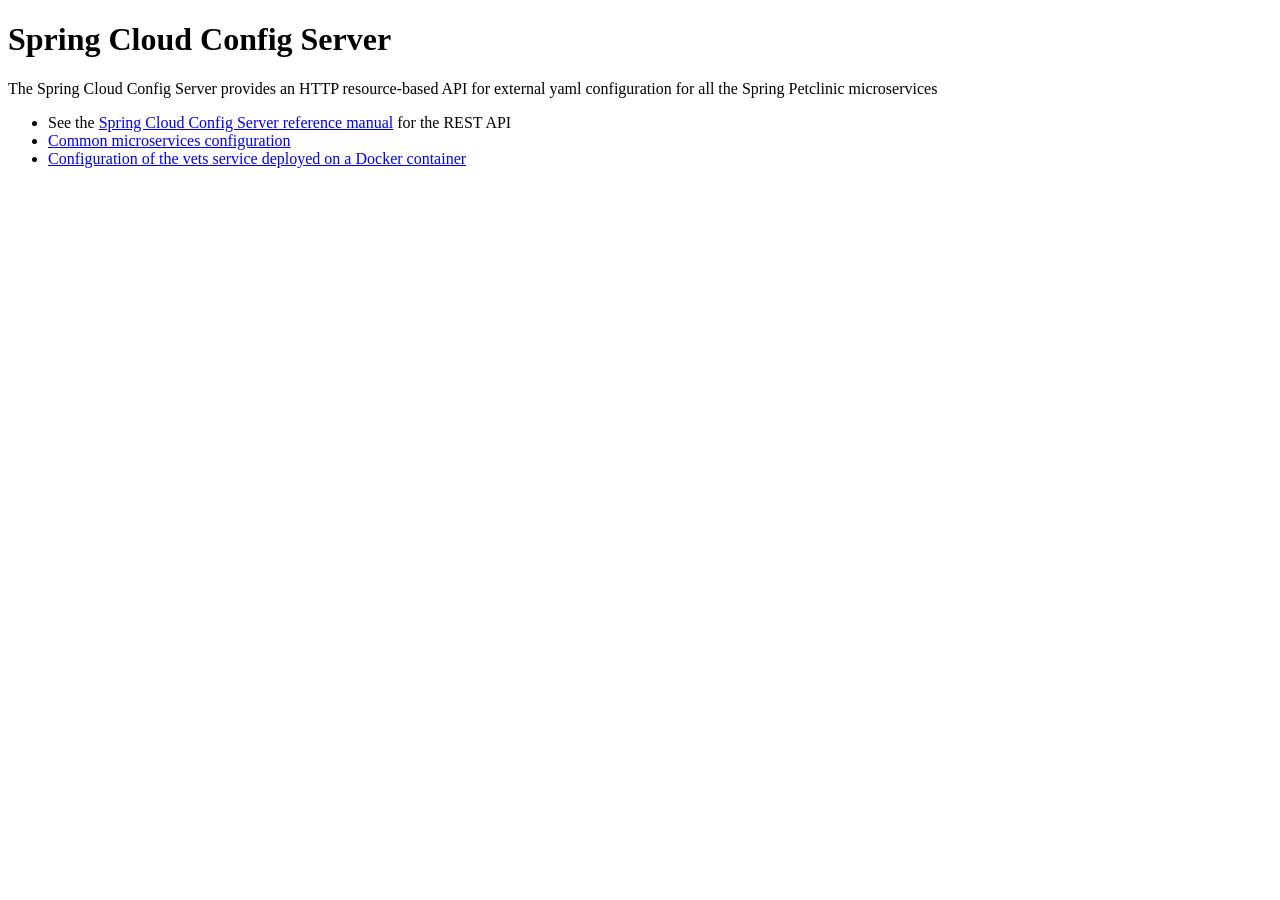
<file: spring-petclinic-config-server/target/classes/static/index.html>
<!DOCTYPE html>
<html>
<body>
    <h1>Spring Cloud Config Server</h1>
    <p> The Spring Cloud Config Server provides an HTTP resource-based API for external yaml configuration for all the Spring Petclinic microservices</p>
    <ul>
        <li>See the <a href="https://cloud.spring.io/spring-cloud-config/">Spring Cloud Config Server reference manual</a> for the REST API</li>
        <li><a href="/application-default.yml">Common microservices configuration</a></li>
        <li><a href="http://localhost:8888/vets-service-docker.yml">Configuration of the vets service deployed on a Docker container</a></li>
    </ul>
</body>
</html>
</file>
